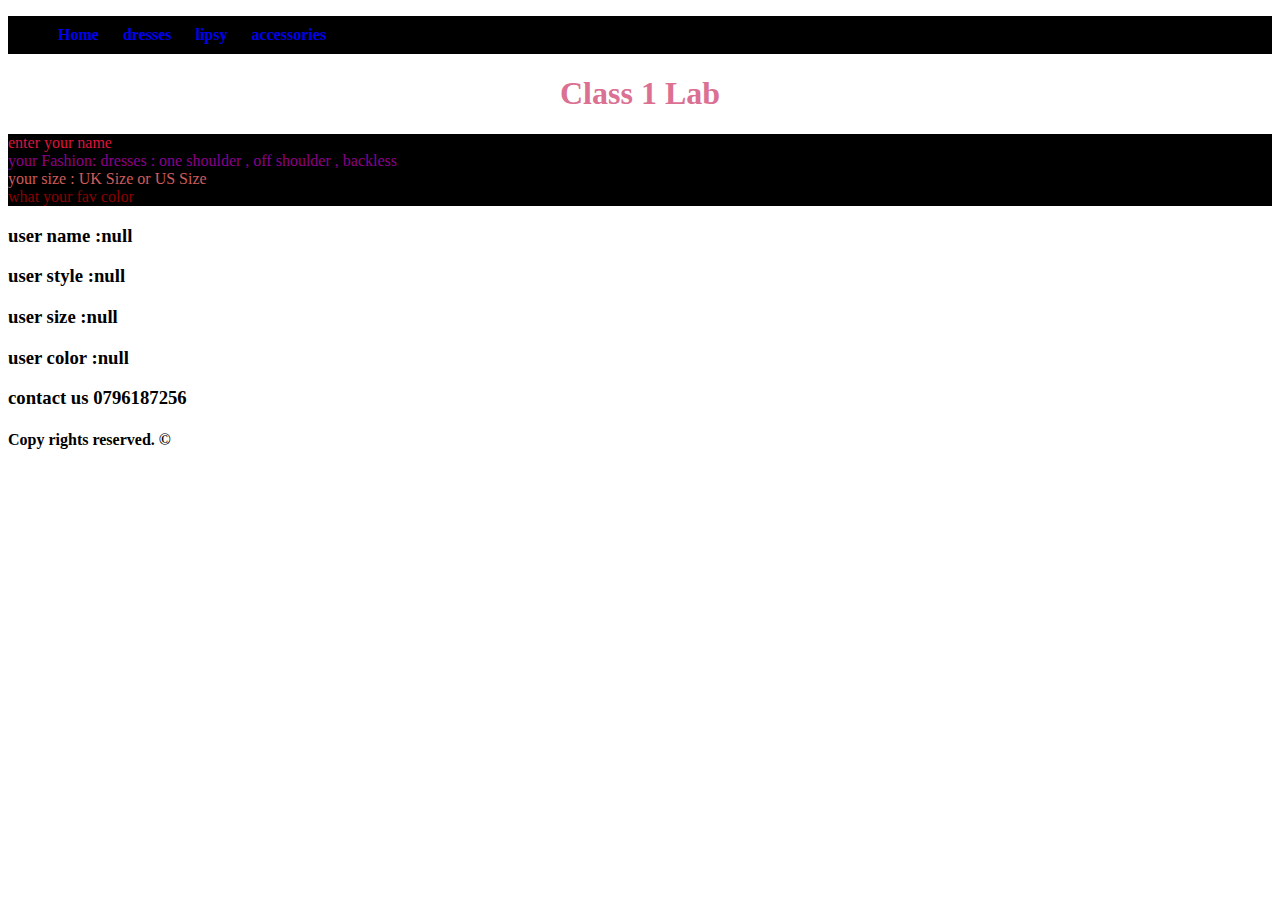
<file: Problem_Domain/index.html>
<!DOCTYPE html>
<html lang="en">
<head>
  <meta charset="UTF-8">
  <meta http-equiv="X-UA-Compatible" content="IE=edge">
  <meta name="viewport" content="width=device-width, initial-scale=1.0">
  <title>lipsy london</title>
  <link rel="stylesheet" href="./css/styles.css">
 <style>
   #local{
     color: palevioletred;
     text-align: center;

   }
 </style>
</head>
<body>
  <header>
    <nav>
      <ul>
        <li class="nav-item"><a href="/">Home</a></li>
        <li class="nav-item"><a href="/">dresses </a></li>
        <li class="nav-item"><a href="https://www2.next.co.uk/lipsy">lipsy</a></li>
        <li class="nav-item"><a href="./products.html">accessories</a></li>
      </ul>
    </nav>
  </header>
  <main>
    <h1 id="local">Class 1 Lab</h1>
    <p>
      <li style="color: crimson;background-color:black">enter your name</li>
        <li style="color: darkmagenta;background-color:black">your Fashion: dresses : one shoulder , off shoulder , backless </li>
        <li style="color: indianred;background-color:black">your size :  UK  Size  or US  Size</li> 
        <li style="color: darkred;background-color:black;"> what your fav  color</li>
    </P>
  </main>
  <footer>
  </footer>

  <script src="./js/app.js"></script>
</body>
<p>
  contact us 0796187256
</p>
<h4>Copy rights reserved. &copy;</h4>

</html>
</file>
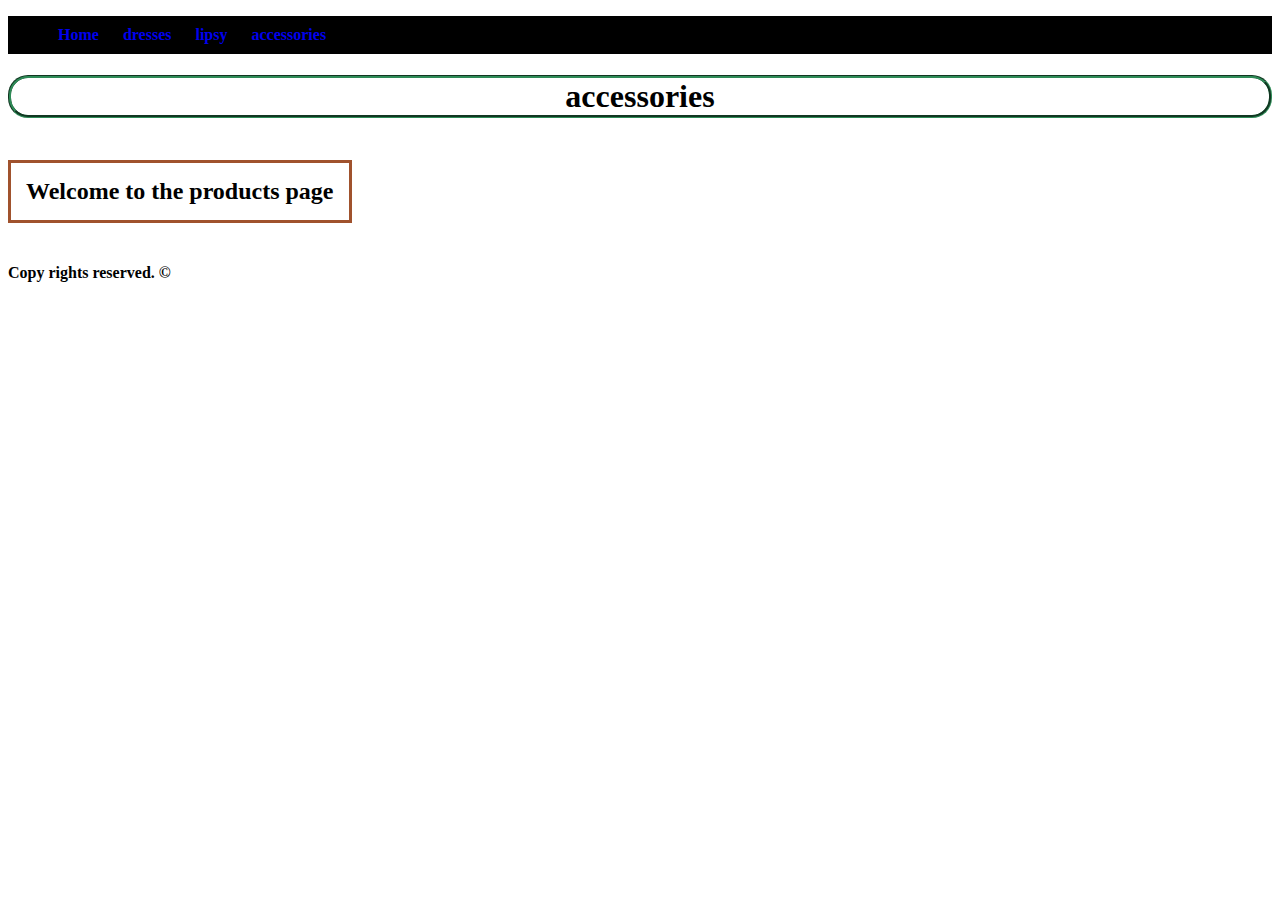
<file: Problem_Domain/products.html>
<!DOCTYPE html>
<html lang="en">
<head>
  <meta charset="UTF-8">
  <meta http-equiv="X-UA-Compatible" content="IE=edge">
  <meta name="viewport" content="width=device-width, initial-scale=1.0">
  <title>Home</title>
  <link rel="stylesheet" href="./css/styles.css">
</head>
<body>
  <header>
    <nav>
      <ul>
        <li class="nav-item"><a href="/">Home</a></li>
        <li class="nav-item"><a href="/">dresses</a></li>
        <li class="nav-item"><a href="https://www2.next.co.uk/lipsy">lipsy</a></li>
        <li class="nav-item"><a href="./products.html">accessories</a></li>
      </ul>
    </nav>
  </header>
  <main>
    <h1 id="demo">accessories</h1>
    <h2 id="greet">Welcome to the products page</h2>
  </main>
  <footer>

    <h4>Copy rights reserved. &copy;</h4>
  </footer>
</body>
</html>
</file>
<file: Problem_Domain/css/styles.css>
#demo{
    border: seagreen;
    border-radius: 20px;
    border-style: groove;
    text-align: center;
  }
  .nav-item{
    font-weight: bolder;
    display: inline-block;
    margin: 10px;
  }
  a:visited{
    color: hotpink;
  }
  a{
    text-decoration: none;
  
  }
  nav{
    background-color:black;
  }

  body {
    background-image: url("https://images-eu.ssl-images-amazon.com/images/I/517BWWhq-IL._AC_UL600_SR600,600_.jpg");
  }
  #greet{
    border: sienna;
    border-style: solid;
    padding: 15px;
    display: inline-block;
    text-align: center;
  }
</file>
